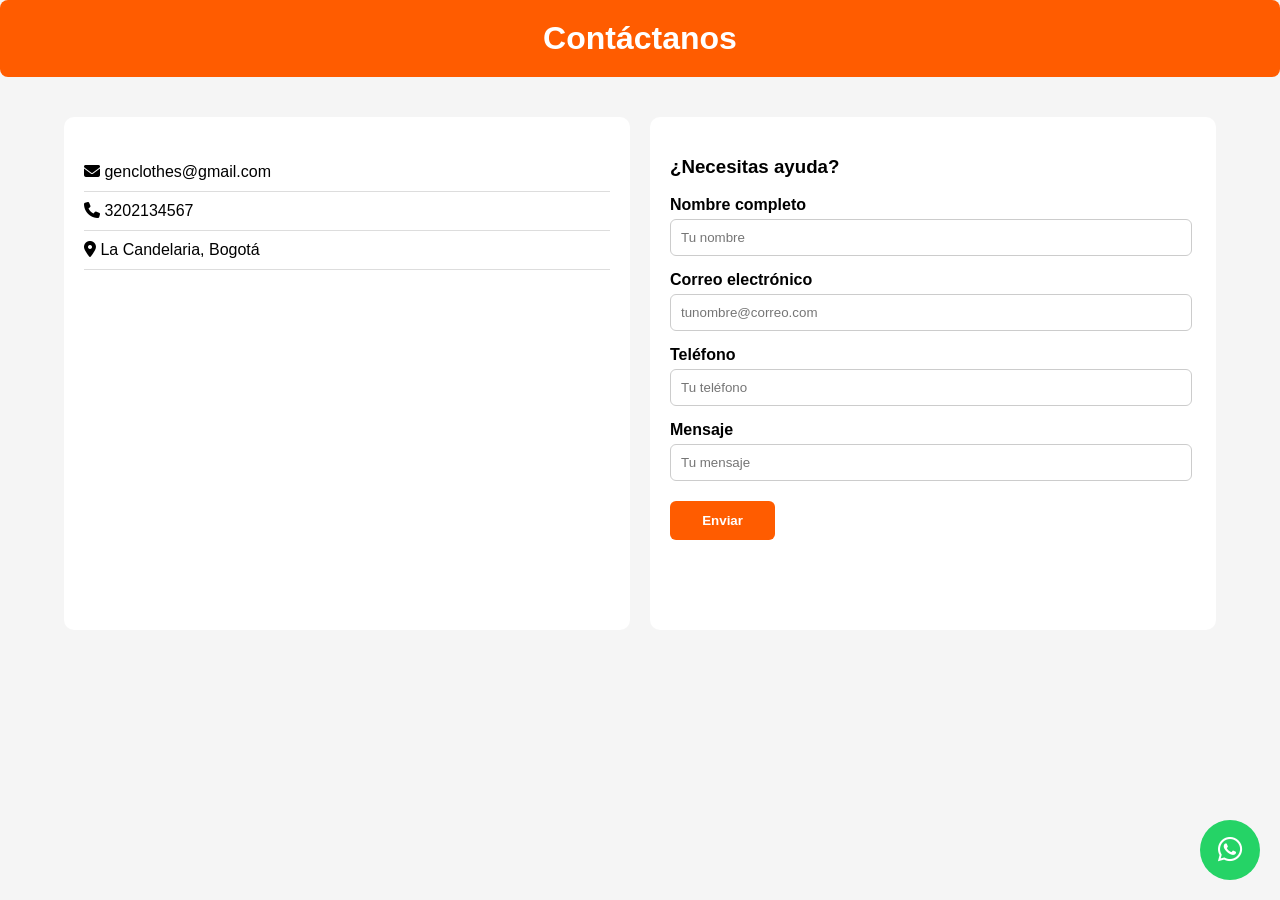
<file: page/contactenos.html>
<!DOCTYPE html>
<html lang="en">

<head>
    <meta charset="UTF-8">
    <meta name="viewport" content="width=device-width, initial-scale=1.0">
    <link rel="stylesheet" href="https://cdnjs.cloudflare.com/ajax/libs/font-awesome/6.5.0/css/all.min.css">
    <link rel="stylesheet" href="./contactenos.css">
    <title>Contáctanos</title>
</head>

<body>
    <section class="contacto">
        <div class="contenedor-titulo">
            <h1 class="titulo">Contáctanos</h1>
        </div>
        <div class="container mt-5 contacto">
            <div class="row">
                <div class="col-md-6 col-sm-12">
                    <ul class="lista-contacto">
                        <li><i class="fa-solid fa-envelope"></i> genclothes@gmail.com</li>
                        <li><i class="fa-solid fa-phone"></i> 3202134567</li>
                        <li><i class="fa-solid fa-location-dot"></i> La Candelaria, Bogotá</li>                         
                    </ul>
                    
                    <iframe 
                        src="https://www.google.com/maps/embed?pb=!1m18!1m12!1m3!1d5624.314391348985!2d-74.07471656272624!3d4.595661987837193!2m3!1f0!2f0!3f0!3m2!1i1024!2i768!4f13.1!3m3!1m2!1s0x8e3f9993dc244163%3A0x3b1afc70f34b7042!2sCasa%20Samor!5e0!3m2!1ses!2sco!4v1764005495527!5m2!1ses!2sco" 
                        width="500" 
                        height="300" 
                        style="border:0;" 
                        allowfullscreen="" 
                        loading="lazy" 
                        referrerpolicy="no-referrer-when-downgrade">
                    </iframe>
                </div>
                <div class="col-md-6 col-sm-12">
                    <!-- Formulario de ayuda-->
                    <h3 class="subtitulo">¿Necesitas ayuda?</h3>
                    <form action="procesar_formulario"></form>
                    <label for="nombre">Nombre completo</label>
                    <input type="text" id="nombre" name="nombre" placeholder="Tu nombre" required>
                    <label for="e-mail">Correo electrónico</label>
                    <input type="e-mail" id="e-mail" name="e-mail" placeholder="tunombre@correo.com" required>
                    <label for="telefono">Teléfono</label>
                    <input type="number" id="telefono" name="telefono" placeholder="Tu teléfono" required>
                    <label for="mensaje">Mensaje</label>
                    <input type="text" id="mensaje" name="mensaje" placeholder="Tu mensaje" required>
                    <button type="submit">Enviar</button>
                </div>
            </div>
        </div>
<a href="https://wa.me/573202134567" 
   class="whatsapp-btn" 
   target="_blank">
   <i class="fab fa-whatsapp"></i>
</a>

</body>
</html>
</file>
<file: page/contactenos.css>
/* --- Estilos generales --- */
body {
    font-family: Arial, Helvetica, sans-serif;
    margin: 0;
    padding: 0;
    background: #f5f5f5;
}

/* Contenedor principal */
.container {
    width: 90%;
    margin: auto;
}

.mt-5 {
    margin-top: 40px;
}

/* Título principal */
.contenedor-titulo {
    background-color: #ff5c00;    
    padding: 20px;                
    border-radius: 8px;          
    text-align: center;           
    margin-bottom: 20px;          
}
.titulo {
    text-align: center;
    font-size: 2rem;
    margin-bottom: 20px;
    color: white;                               
    margin: 0;                    
}

/* --- Diseño de columnas --- */
.row {
    display: flex;
    flex-wrap: wrap;
    gap: 20px;
}

.col-md-6 {
    flex: 1;
    min-width: 300px;
    background: white;
    padding: 20px;
    border-radius: 10px;
}

/* --- Información de contacto --- */
.contacto p {
    margin: 5px 0;
    line-height: 1.4;
}

/* --- Mapa --- */
iframe {
    margin-top: 20px;
    width: 100%;
    border-radius: 8px;
}

/* --- Formulario --- */
label {
    display: block;
    margin-top: 15px;
    font-weight: bold;
}

input {
    width: 95%;
    padding: 10px 10px;
    margin-top: 5px;
    margin-right: 5px;
    border-radius: 6px;
    border: 1px solid #ccc;
}

/* Botón de formulario */
button {
    margin-top: 20px;
    width: 20%;
    padding: 12px;
    background-color: #ff5c00;
    color: white;
    border: none;
    border-radius: 6px;
    cursor: pointer;
    font-weight: bold;
}

button:hover {
    background-color: #2c2c28;
}

ul {
    list-style: none;
    padding: 0;
}

ul li {
    padding: 10px 0;
    font-size: 1rem;
    border-bottom: 1px solid #ddd;
}

.whatsapp-btn {
    position: fixed;
    bottom: 20px;
    right: 20px;
    background: #25D366;
    color: white;
    font-size: 28px;
    width: 60px;
    height: 60px;
    text-align: center;
    display: flex;
    justify-content: center;
    align-items: center;
    border-radius: 50%;
    text-decoration: none;
}

.whatsapp-btn:hover {
    transform: scale(1.1);
    background: #20ba57;
}
</file>
